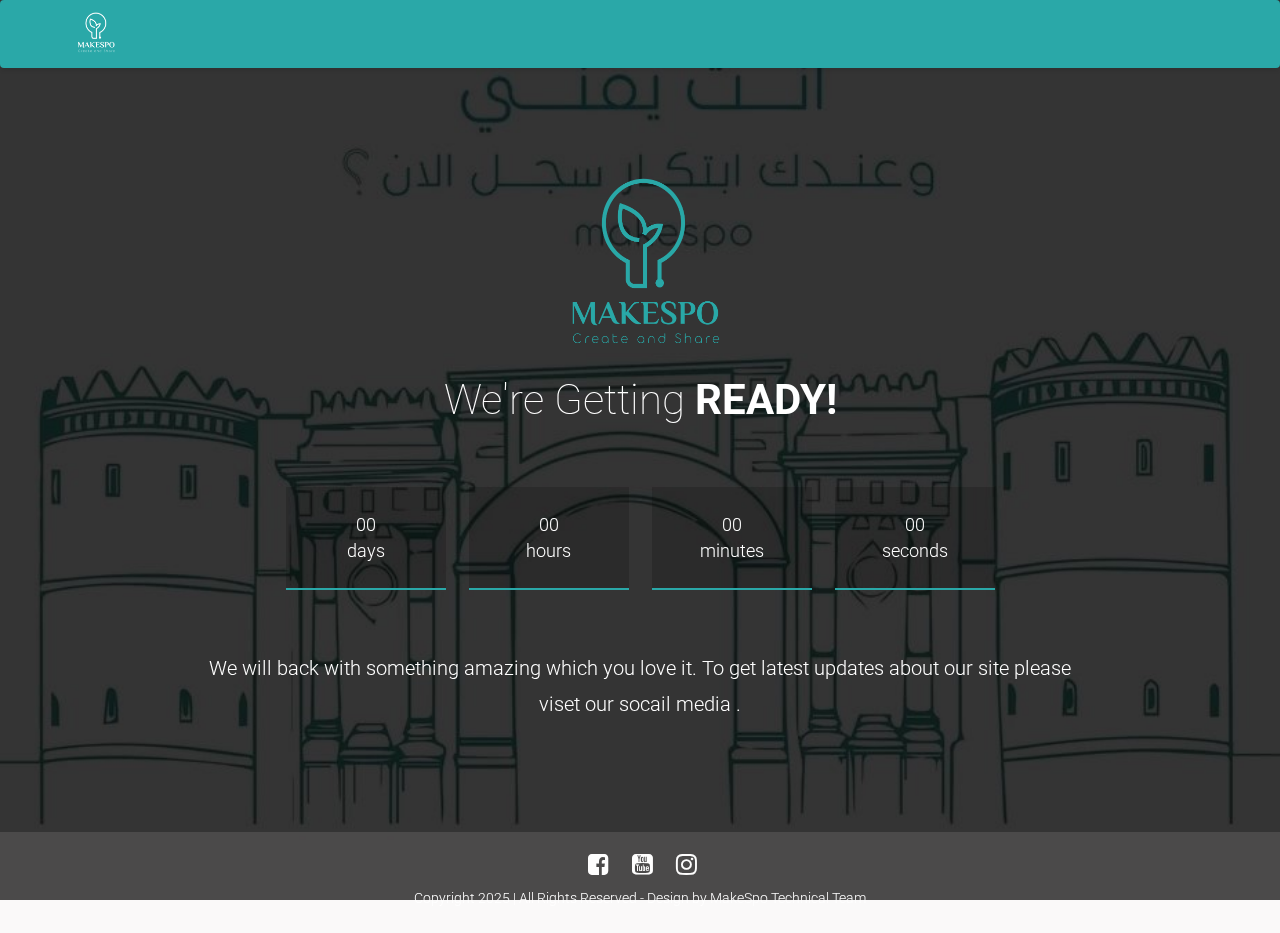
<file: index.html>
<!DOCTYPE html>
<html lang="en">

    <head>

<!-- وصف الموقع -->
<meta name="description" content="موقع مكسبو 2025 - نقدم لك أحدث الأخبار والمعلومات التقنية والتحديثات المهمة لعام 2025.">

<!-- الكلمات المفتاحية -->
<meta name="keywords" content="مكسبو, أخبار, تقنية, تحديثات, 2025,  ابتكار , اختراع , اختراعات , فكرة, موقع عربي">

<!-- المؤلف -->
<meta name="author" content="MakeSpo Technical Team">

<!-- إعدادات تحسين العرض في محركات البحث -->
<meta name="robots" content="index, follow">

<!-- إعدادات تحسين العرض على الأجهزة المحمولة -->
<meta name="viewport" content="width=device-width, initial-scale=1, shrink-to-fit=no">

<!-- روابط الشبكات الاجتماعية - Open Graph (لتحسين مشاركة المحتوى على فيسبوك وتويتر) -->
<meta property="og:title" content="مكسبو 2025">
<meta property="og:description" content="موقع مكسبو 2025 - أحدث الأخبار التقنية والتحديثات.">
<meta property="og:type" content="website">
<meta property="og:url" content="https://www.example.com/">
<meta property="og:image" content="https://www.example.com/path-to-image.jpg">

<!-- تويتر كارد -->
<meta name="twitter:card" content="summary_large_image">
<meta name="twitter:title" content="مكسبو 2025">
<meta name="twitter:description" content="موقع مكسبو 2025 - أحدث الأخبار التقنية والتحديثات.">
<meta name="twitter:image" content="https://www.example.com/path-to-image.jpg">
<link rel="icon" href="assets/img/favicon.png" type="image/png" />

	    


        <meta charset="utf-8">
        <meta http-equiv="X-UA-Compatible" content="IE=edge">
        <meta name="viewport" content="width=device-width, initial-scale=1">
        <title>مكسبو 2025</title>

        <!-- CSS -->
        <link rel="stylesheet" href="http://fonts.googleapis.com/css?family=Roboto:400,300,100,100italic,300italic,400italic,700,700italic">
        
        <link rel="stylesheet" href="assets/bootstrap/css/bootstrap.min.css">
        <link rel="stylesheet" href="assets/css/animate.css">
        <link rel="stylesheet" href="assets/css/style.css">
<link rel="stylesheet" href="https://cdnjs.cloudflare.com/ajax/libs/font-awesome/4.7.0/css/font-awesome.min.css">

        <!-- HTML5 Shim and Respond.js IE8 support of HTML5 elements and media queries -->
        <!-- WARNING: Respond.js doesn't work if you view the page via file:// -->
        <!--[if lt IE 9]>
            <script src="https://oss.maxcdn.com/libs/html5shiv/3.7.0/html5shiv.js"></script>
            <script src="https://oss.maxcdn.com/libs/respond.js/1.4.2/respond.min.js"></script>
        <![endif]-->

		<!-- Font Awesome -->
		<link href="http://maxcdn.bootstrapcdn.com/font-awesome/4.2.0/css/font-awesome.min.css" rel="stylesheet"> 
        
    </head>

    <body>

<nav class="navbar navbar-expand-lg navbar-light bg-light">
  <div class="container d-flex justify-content-between align-items-center">
    
    <!-- الشعار محاذي لليمين في RTL -->
    <a class="navbar-brand order-2" href="#">
      <img src="assets/img/logo.png" alt="مكسبو 2025" style="height: 50px;">
    </a>

    <!-- روابط اللغة -->
    <div class="language-switcher order-1 d-flex align-items-center">
      
      <!-- في الصفحة الإنجليزية نظهر العربية فقط -->

      <a href="/ar/index.html" title="العربية" class="lang-link">
        <span class="fi fi-sa" style="font-size: 24px;"></span>
      </a>      
      </a> 
    </div>

  </div>
</nav>


<!-- Navigation Bar (English only)
<nav class="navbar navbar-expand-lg navbar-light" style="background-color: #2aa8a8;">
  <div class="container">
  
    <a class="navbar-brand text-white font-weight-bold d-flex align-items-center" href="#">
      <img src="assets/img/logo.png" alt="Makspo" style="height:40px; margin-right:10px;">
      Makspo
    </a>

   
    <button class="navbar-toggler border-white" type="button" data-toggle="collapse" data-target="#mainNavbar" aria-controls="mainNavbar" aria-expanded="false" aria-label="Toggle navigation">
      <span class="navbar-toggler-icon" style="filter: invert(1);"></span>
    </button>


    <div class="collapse navbar-collapse" id="mainNavbar">
      <ul class="navbar-nav mr-auto">
        <li class="nav-item active">
          <a class="nav-link text-white font-weight-medium" href="#">Home <span class="sr-only">(current)</span></a>
        </li>
        <li class="nav-item">
          <a class="nav-link text-white font-weight-medium" href="#">About Makspo</a>
        </li>
        <li class="nav-item">
          <a class="nav-link text-white font-weight-medium" href="#">Contact Us</a>
        </li>
        <li class="nav-item dropdown">
          <a class="nav-link dropdown-toggle text-white font-weight-medium" href="#" id="registerDropdown" role="button" data-toggle="dropdown" aria-haspopup="true" aria-expanded="false">
            Register
          </a>
          <div class="dropdown-menu" aria-labelledby="registerDropdown" style="background-color:#2aa8a8;">
            <a class="dropdown-item text-white" href="#">Register as Innovator</a>
            <a class="dropdown-item text-white" href="#">Register as Supporter</a>
          </div>
        </li>
      </ul>

      <ul class="navbar-nav">
        <li class="nav-item">
          <a class="nav-link text-white font-weight-medium" href="#">English</a>
          
        </li>
        <li class="nav-item">
          <a class="nav-link text-white font-weight-medium" href="#">English</a>
          
        </li>
      </ul>
    </div>
  </div>
</nav>

 -->

        <!-- Coming Soon -->
        <div class="coming-soon">
            <div class="inner-bg">
                <div class="container">
                    <div class="row">
                        <div class="col-sm-12">
                        	<div class="coming-soon">
                                <div class="logo wow fadeInDown">
                                        <h1>
                                            <a href="#">
                                            <img src="assets/img/logo.png" alt="مكسبو 2025" style="width:200px; height:210px;">
                                            </a>
                                        </h1>
                                       

                                </div>
                                </div>


                            <h2 class="wow fadeInDown">We're Getting <strong>READY!</strong></h2>
                            <div class="timer wow fadeInUp">
                                <div class="days-wrapper">
                                    <span id="days"></span> <br>days
                                </div> 
                                <div class="hours-wrapper">
                                    <span id="hours"></span> <br>hours
                                </div> 
                                <div class="minutes-wrapper">
                                    <span id="minutes"></span> <br>minutes
                                </div> 
                                <div class="seconds-wrapper">
                                    <span id="seconds"></span> <br>seconds
                                </div>
                            </div>
                            <div class="wow fadeInDown">
                            	<p>
                            		We will back with something amazing which you love it. To get latest updates about our site please viset our socail media .
                            	</p>
                            </div>
                          
                          
                            <!--div class="subscribe wow fadeInDown">
			                    <form class="form-inline" action="" method="post">
			                        <input type="text" name="email" placeholder="Enter your email..." class="subscribe-email">
			                        <button type="submit" class="btn">Subscribe</button>
			                    </form>
			                    <div class="success-message"></div>
			                    <div class="error-message"></div>
			                </div-->


                        </div>
                    </div>
                </div>
            </div>
        </div>

        
        <!-- Footer -->
<footer>
    <div class="container text-center">
        <div class="row">
            <!-- أيقونات وسائل التواصل الاجتماعي -->
            <div class="col-12 mb-3">
                <ul class="social-icon list-inline mb-0">
                    <li class="list-inline-item mx-2">
                        <a href="https://www.facebook.com/makespo2025" aria-label="Facebook"><i class="fa fa-facebook-square fa-2x"></i></a>
                    </li>
                    <li class="list-inline-item mx-2">
                        <a href="https://www.youtube.com/" aria-label="YouTube"><i class="fa fa-youtube-square fa-2x"></i></a>
                    </li>
                    <li class="list-inline-item mx-2">
                        <a href="https://www.instagram.com/makespo2025" aria-label="Instagram"><i class="fa fa-instagram fa-2x"></i></a>
                    </li>
                </ul>
            </div>
        </div>
        <div class="row">
            <!-- حقوق الحفظ -->
            <div class="col-12">
                <p class="mb-0">Copyright 2025 | All Rights Reserved - Design by  
                    <a href="index.html">MakeSpo Technical Team</a>
                </p>
            </div>
        </div>
    </div>
</footer>


        <!-- Javascript -->
         <script src="https://code.jquery.com/jquery-3.5.1.slim.min.js"></script>
        <script src="https://cdn.jsdelivr.net/npm/popper.js@1.16.1/dist/umd/popper.min.js"></script>
        <script src="https://stackpath.bootstrapcdn.com/bootstrap/4.5.2/js/bootstrap.min.js"></script>

        <script src="assets/js/jquery-1.10.2.min.js"></script>
        <script src="assets/js/jquery.backstretch.min.js"></script>
        <script src="assets/js/jquery.countdown.min.js"></script>
        <script src="assets/js/wow.min.js"></script>
        <script src="assets/js/scripts.js"></script>
        
        
        <!--[if lt IE 10]>
            <script src="assets/js/placeholder.js"></script>
        <![endif]-->
<!-- عداد تنازلي مخصص -->
<script>
    $(function() {
        // تحديد تاريخ انتهاء العداد:  9 اغسطس 2025 الساعة 8 صباحاً
        var finalDate = new Date('2025-08-09T08:00:00');

        function updateCountdown() {
            var now = new Date();
            var diff = finalDate - now;

            if (diff <= 0) {
                // انتهى الوقت
                $('#days, #hours, #minutes, #seconds').text('00');
                clearInterval(timerInterval);
                return;
            }

            var seconds = Math.floor(diff / 1000) % 60;
            var minutes = Math.floor(diff / 1000 / 60) % 60;
            var hours = Math.floor(diff / 1000 / 60 / 60) % 24;
            var days = Math.floor(diff / 1000 / 60 / 60 / 24);

            // تنسيق الأرقام لتكون دائماً ذات خانتين
            function pad(n) { return n < 10 ? '0' + n : n; }

            $('#days').text(pad(days));
            $('#hours').text(pad(hours));
            $('#minutes').text(pad(minutes));
            $('#seconds').text(pad(seconds));
        }

        updateCountdown(); // تحديث فوري عند التحميل
        var timerInterval = setInterval(updateCountdown, 1000);
    });



    </script>

    

    </body>


</html>
</file>
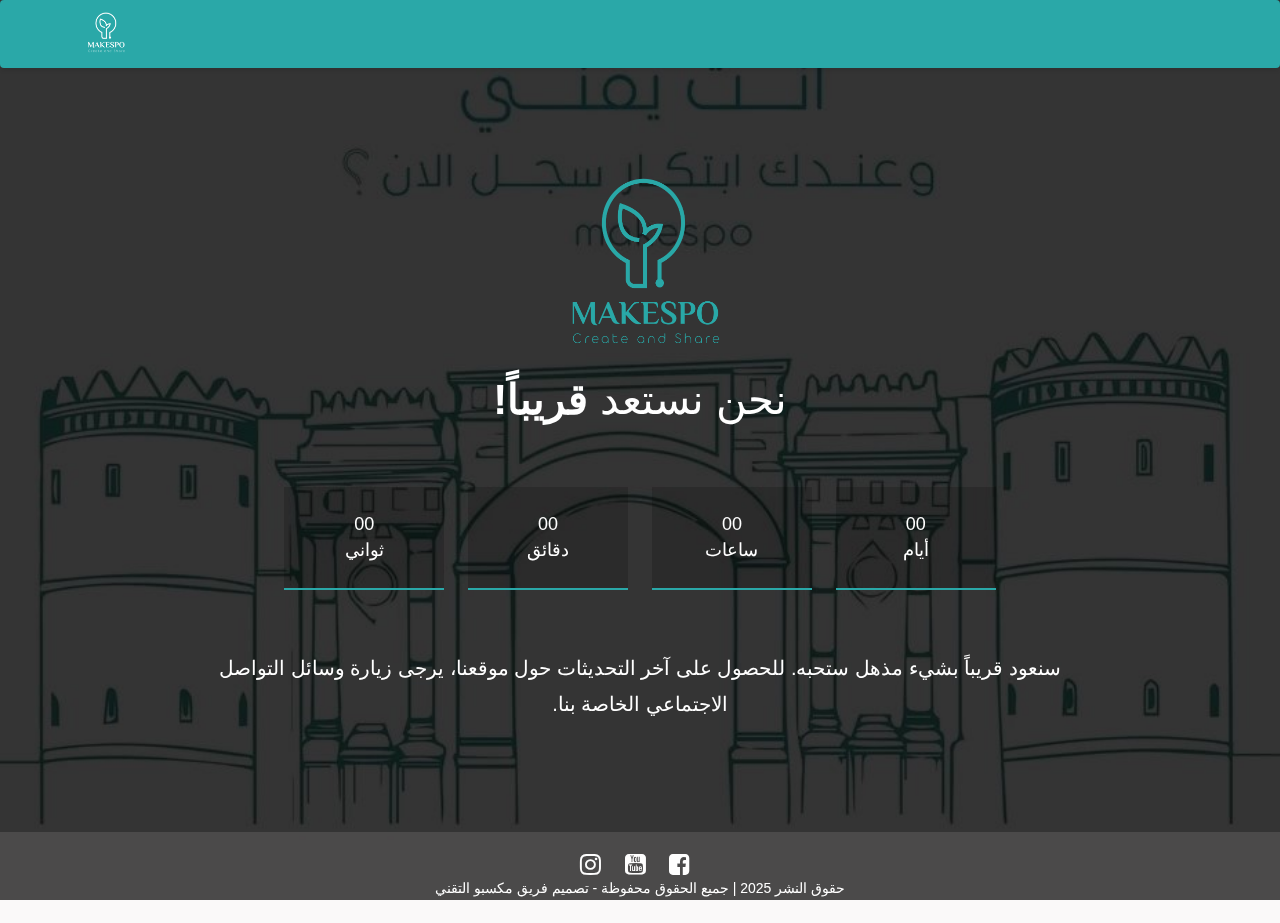
<file: index_ar.html>
<!DOCTYPE html>
<html lang="ar" dir="rtl">

<head>
    <meta charset="utf-8" />
    <meta http-equiv="X-UA-Compatible" content="IE=edge" />
    <meta name="viewport" content="width=device-width, initial-scale=1" />

    <!-- وصف الموقع -->
    <meta name="description" content="موقع مكسبو 2025 - نقدم لك أحدث الأخبار والمعلومات التقنية والتحديثات المهمة لعام 2025." />

    <!-- الكلمات المفتاحية -->
    <meta name="keywords" content="مكسبو, أخبار, تقنية, تحديثات, 2025, ابتكار, اختراع, اختراعات, فكرة, موقع عربي" />

    <!-- المؤلف -->
    <meta name="author" content="MakeSpo Technical Team" />

    <!-- إعدادات تحسين العرض في محركات البحث -->
    <meta name="robots" content="index, follow" />

    <!-- روابط الشبكات الاجتماعية - Open Graph -->
    <meta property="og:title" content="مكسبو 2025" />
    <meta property="og:description" content="موقع مكسبو 2025 - أحدث الأخبار التقنية والتحديثات." />
    <meta property="og:type" content="website" />
    <meta property="og:url" content="https://www.example.com/" />
    <meta property="og:image" content="https://www.example.com/path-to-image.jpg" />

    <!-- تويتر كارد -->
    <meta name="twitter:card" content="summary_large_image" />
    <meta name="twitter:title" content="مكسبو 2025" />
    <meta name="twitter:description" content="موقع مكسبو 2025 - أحدث الأخبار التقنية والتحديثات." />
    <meta name="twitter:image" content="https://www.example.com/path-to-image.jpg" />

    <link rel="icon" href="assets/img/favicon.png" type="image/png" />

    <title>مكسبو 2025</title>

    <!-- الخطوط -->
    <link href="https://fonts.googleapis.com/css2?family=Cairo:wght@300;500;700&display=swap" rel="stylesheet" />

    <!-- CSS -->
    <link rel="stylesheet" href="assets/bootstrap/css/bootstrap.min.css" />
    <link rel="stylesheet" href="assets/css/animate.css" />
    <link rel="stylesheet" href="assets/css/style_ar.css" />

    <!-- Font Awesome CDN (لأيقونات وسائل التواصل الاجتماعي) -->
    <link rel="stylesheet" href="https://cdnjs.cloudflare.com/ajax/libs/font-awesome/4.7.0/css/font-awesome.min.css" />
</head>

<body>
<nav class="navbar navbar-expand-lg navbar-light bg-light">
  <div class="container d-flex justify-content-between align-items-center">
    
    <!-- الشعار محاذي لليمين في RTL -->
    <a class="navbar-brand order-2" href="#">
      <img src="assets/img/logo.png" alt="مكسبو 2025" style="height: 50px;">
    </a>

    <!-- روابط اللغة -->
    <div class="language-switcher order-1 d-flex align-items-center">
      <!-- في الصفحة العربية نظهر الإنجليزية فقط -->
      <a href="index.html" class="lang-link" title="English">
      </a>
      <!-- في الصفحة الإنجليزية نظهر العربية فقط -->
      <!-- <a href="/ar/index.html" class="lang-link" title="العربية">
        <img src="assets/img/flags/ar.png" alt="العربية" class="lang-flag" />
      </a> -->
    </div>

  </div>
</nav>


    <!-- Coming Soon -->
    <div class="coming-soon">
        <div class="inner-bg">
            <div class="container">
                <div class="row">
                    <div class="col-sm-12">
                        <div class="coming-soon">
                            <div class="logo wow fadeInDown">
                                <h1>
                                    <a href="#">
                                        <img src="assets/img/logo.png" alt="مكسبو 2025" style="width:200px; height:210px;" />
                                    </a>
                                </h1>
                            </div>
                        </div>

                        <h2 class="wow fadeInDown">نحن نستعد <strong>قريباً!</strong></h2>

                        <div class="timer wow fadeInUp">
                            <div class="days-wrapper">
                                <span id="days"></span> <br />أيام
                            </div>
                            <div class="hours-wrapper">
                                <span id="hours"></span> <br />ساعات
                            </div>
                            <div class="minutes-wrapper">
                                <span id="minutes"></span> <br />دقائق
                            </div>
                            <div class="seconds-wrapper">
                                <span id="seconds"></span> <br />ثواني
                            </div>
                        </div>

                        <div class="wow fadeInDown">
                            <p>
                                سنعود قريباً بشيء مذهل ستحبه. للحصول على آخر التحديثات حول موقعنا، يرجى زيارة وسائل التواصل الاجتماعي الخاصة بنا.
                            </p>
                        </div>

                    </div>
                </div>
            </div>
        </div>
    </div>

    <!-- Footer -->
    <footer>
        <div class="container text-center">
            <div class="row">
                <!-- أيقونات وسائل التواصل الاجتماعي -->
                <div class="col-12 mb-3">
                    <ul class="social-icon list-inline mb-0">
                        <li class="list-inline-item mx-2">
                            <a href="https://www.facebook.com/makespo2025" aria-label="Facebook"><i class="fa fa-facebook-square fa-2x"></i></a>
                        </li>
                        <li class="list-inline-item mx-2">
                            <a href="https://www.youtube.com/" aria-label="YouTube"><i class="fa fa-youtube-square fa-2x"></i></a>
                        </li>
                        <li class="list-inline-item mx-2">
                            <a href="https://www.instagram.com/makespo2025" aria-label="Instagram"><i class="fa fa-instagram fa-2x"></i></a>
                        </li>
                    </ul>
                </div>
            </div>
            <div class="row">
                <!-- حقوق الحفظ -->
                <div class="col-12">
                    <p class="mb-0">
                        حقوق النشر 2025 | جميع الحقوق محفوظة - تصميم
                        <a href="index_ar.html">فريق مكسبو التقني</a>
                    </p>
                </div>
            </div>
        </div>
    </footer>

    <!-- جافاسكريبت -->
    <script src="https://code.jquery.com/jquery-3.5.1.slim.min.js"></script>
    <script src="https://cdn.jsdelivr.net/npm/popper.js@1.16.1/dist/umd/popper.min.js"></script>
    <script src="https://stackpath.bootstrapcdn.com/bootstrap/4.5.2/js/bootstrap.min.js"></script>

    <script src="assets/js/jquery-1.10.2.min.js"></script>
    <script src="assets/js/jquery.backstretch.min.js"></script>
    <script src="assets/js/jquery.countdown.min.js"></script>
    <script src="assets/js/wow.min.js"></script>
    <script src="assets/js/scripts.js"></script>

    <!-- عداد تنازلي -->
    <script>
        $(function () {
            var finalDate = new Date('2025-08-09T08:00:00');

            function updateCountdown() {
                var now = new Date();
                var diff = finalDate - now;

                if (diff <= 0) {
                    $('#days, #hours, #minutes, #seconds').text('00');
                    clearInterval(timerInterval);
                    return;
                }

                var seconds = Math.floor(diff / 1000) % 60;
                var minutes = Math.floor(diff / 1000 / 60) % 60;
                var hours = Math.floor(diff / 1000 / 60 / 60) % 24;
                var days = Math.floor(diff / 1000 / 60 / 60 / 24);

                function pad(n) {
                    return n < 10 ? '0' + n : n;
                }

                $('#days').text(pad(days));
                $('#hours').text(pad(hours));
                $('#minutes').text(pad(minutes));
                $('#seconds').text(pad(seconds));
            }

            updateCountdown();
            var timerInterval = setInterval(updateCountdown, 1000);
        });
    </script>

</body>

</html>
</file>
<file: assets/css/style.css>
body {
    background: #fff;
    font-family: 'Roboto', sans-serif;
    font-weight: 300;
    color: #fff;
    text-align: center;
}

strong { font-weight: 700; }

a, a:hover, a:focus {
	color: #FEFEFE;
	text-decoration: none;
    -o-transition: all .3s;
    -moz-transition: all .3s;
    -webkit-transition: all .3s;
    -ms-transition: all .3s;
    transition: all .3s;
}

h2 {
	margin-top: 10px;
	font-size: 42px;
    font-weight: 100;
    line-height: 54px;
}

img { max-width: 100%; }

::-moz-selection { background: #2aa8a8; color: #fff; text-shadow: none; }
::selection { background: #2aa8a8; color: #fff; text-shadow: none; }


/* ======= تنسيقات القائمة التفاعلية (Navbar) ======= */

.navbar {
  background-color: #2aa8a8 !important; /* اللون الأساسي */
  padding: 0.8rem 1rem;
  font-family: 'Roboto', sans-serif;
  box-shadow: 0 2px 5px rgba(0,0,0,0.1);
}

.navbar-brand {
  color: #ffffff !important;
  font-weight: 700;
  font-size: 1.8rem;
  display: flex;
  align-items: center;
}

.navbar-brand img {
  max-height: 80px; /* حجم الشعار */
  margin-right: 10px;
  filter: brightness(0) invert(1); /* لجعل الشعار أبيض إذا كان لونه أسود */
}

/* دعم اتجاه اللغة العربية (RTL) */
html[dir="rtl"] .navbar-brand img {
  margin-right: 0;
  margin-left: 10px;
}

.navbar-nav {
  list-style: none;
  padding-left: 0;
  margin-bottom: 0;
  display: flex;
  align-items: center;
}

.navbar-nav > li {
  list-style: none;
  margin: 0 15px;
}

/* دعم اتجاه اللغة العربية (RTL) */
html[dir="rtl"] .navbar-nav {
  margin-right: 0;
  margin-left: auto;
}

/* محاذاة القوائم */
.navbar-nav.mr-auto {
  margin-right: auto;
}

.navbar-nav.ml-auto {
  margin-left: auto;
}

.navbar-nav .nav-link {
  color: #e0f7f7 !important;
  font-weight: 500;
  margin: 0 10px;
  transition: color 0.3s ease;
  cursor: pointer;
  outline: none;
  text-decoration: none;
}


.navbar-nav .nav-link:hover,
.navbar-nav .nav-link:focus {
  color: #144d4d !important; /* لون داكن عند المرور */
  text-decoration: none;
}



/* العنصر النشط */
.navbar-nav .active > .nav-link {
  color: #144d4d !important;
  font-weight: 700;
}

/* القائمة المنسدلة */
.dropdown-menu {
  background-color: #2aa8a8 !important;
  border: none;
  box-shadow: 0 4px 8px rgba(0,0,0,0.15);
  min-width: 180px;
}

.dropdown-menu .dropdown-item {
  color: #e0f7f7 !important;
  padding: 10px 20px;
  transition: background-color 0.3s ease, color 0.3s ease;
  cursor: pointer;
  outline: none;
  text-decoration: none;
}

.dropdown-menu .dropdown-item:hover,
.dropdown-menu .dropdown-item:focus {
  background-color: #144d4d !important;
  color: #ffffff !important;
}

/* زر القائمة في الأجهزة الصغيرة */
.navbar-toggler {
  border-color: #144d4d !important;
}

.navbar-toggler-icon {
  background-image: url("data:image/svg+xml;charset=utf8,%3Csvg viewBox='0 0 30 30' xmlns='http://www.w3.org/2000/svg'%3E%3Cpath stroke='%23144d4d' stroke-width='2' stroke-linecap='round' stroke-miterlimit='10' d='M4 7h22M4 15h22M4 23h22'/%3E%3C/svg%3E") !important;
}

/* قائمة اختيار اللغة */
.navbar-nav .dropdown-menu-right {
  right: 0;
  left: auto;
}



/***** Coming Soon *****/

.coming-soon {
    margin: 0 auto;
}

.inner-bg {
    padding: 75px 0 40px 0;
}

.coming-soon .logo {
	padding-bottom: 20px;

}

.coming-soon .logo h1 {
	margin: 0;
}
.coming-soon .logo a {
  display: inline-block;
  max-height: 180px; /* حجم الشعار */
  background-size: contain; /* لضبط حجم الخلفية داخل العنصر */
  background-repeat: no-repeat;
  background-position: center center;
}

  
.coming-soon p {
	margin: 60px 0 10px 0;
	padding: 0 120px;
    
	font-size: 20px;
    line-height: 36px;
}

.timer {
    margin-top: 60px;
}

.timer .days-wrapper,
.timer .hours-wrapper,
.timer .minutes-wrapper,
.timer .seconds-wrapper {
    display: inline-block;
    width: 160px;
    margin: 0 10px;
    font-size: 18px;
    /* border: 1px solid rgba(255, 255, 255, 0.41); */
    padding: 25px 10px;
    /* border-style: dashed; */
    background-color: rgba(0, 0, 0, 0.17);
    /* border-bottom-color: #F02020; */
    border-bottom: solid #2aa8a8 2px;
}

.timer .days,
.timer .hours,
.timer .minutes,
.timer .seconds {
    font-size: 80px;
    font-weight: 100;
    line-height: 90px;
}

.subscribe {
	margin-top: 60px;
}

.subscribe form input {
    width: 362px;
    height: 52px;
}

.success-message, .error-message {
	margin-top: 20px;
	font-size: 18px;
    line-height: 32px;
}


/***** Footer *****/

footer {
	margin-top: 60px;
	padding: 20px 0 15px 0;
	background: #3d3d3d;
	background: rgba(222, 211, 211, 0.14);
}

.footer-copyright p {
	margin: 0;
	font-size: 14px;
    line-height: 32px;
    color: #fff;
    text-align: left;
}

.footer-copyright a { color: #fff; border-bottom: 1px dotted #fff; }
.footer-copyright a:hover { color: #fff; border: 0; }

.footer-social {
	text-align: right;
}

/* social icons */
ul.social-icon{

}
ul.social-icon li{
display:inline;
list-style:none;
}
ul.social-icon li a i{
font-size:24px;
margin-left:10px;
}



input[type="text"] {
    margin: 0;
    padding: 0 10px;
    vertical-align: middle;
    background: none;
    border: 1px solid rgba(227, 230, 238, 0.8);
    font-family: 'Roboto', sans-serif;
    font-size: 18px;
    font-weight: 300;
    line-height: 50px;
    color: #fff;
    -moz-border-radius: 6px;
    -webkit-border-radius: 6px;
    border-radius: 0;
    -moz-box-shadow: none;
    -webkit-box-shadow: none;
    box-shadow: none;
    -o-transition: all .3s;
    -moz-transition: all .3s;
    -webkit-transition: all .3s;
    -ms-transition: all .3s;
    transition: all .3s;
    margin-right: -4px;
}

input[type="text"]:focus {
	outline: 0;
    border: 1px solid #fff;
    -moz-box-shadow: none;
    -webkit-box-shadow: none;
    box-shadow: none;
}

input[type="text"]:-moz-placeholder { color: #fff; }
input[type="text"]:-ms-input-placeholder { color: #fff; }
input[type="text"]::-webkit-input-placeholder { color: #fff; }


.subscribe button {
	height: 52px;
    margin: 0;
    padding: 0 20px;
    vertical-align: middle;
    
	background: #2aa8a8;
    border: 0;
    font-family: 'Roboto', sans-serif;
    
	font-size: 19px;
    font-weight: 300;
    line-height: 52px;
    color: #fff;
    -moz-border-radius: 6px;
    -webkit-border-radius: 6px;
    
	border-radius: 0;
    text-shadow: none;
    -moz-box-shadow: none;
    -webkit-box-shadow: none;
    box-shadow: none;
    -o-transition: all .3s;
    -moz-transition: all .3s;
    -webkit-transition: all .3s;
    -ms-transition: all .3s;
    transition: all .3s;
}

.subscribe button:hover {
    background: #2aa8a8;
    color: #fff;
    -o-transition: all .3s;
    -moz-transition: all .3s;
    -webkit-transition: all .3s;
    -ms-transition: all .3s;
    transition: all .3s;
}

.subscribe button:active {
	outline: 0;
    background: #555;
    color: #fff;
    -moz-box-shadow: none;
    -webkit-box-shadow: none;
    box-shadow: none;
}

.subscribe button:focus {
	outline: 0;
	background: #555;
	color: #fff;
}

.btn:focus, .btn:active:focus, .btn.active:focus {
	outline: 0;
	background: #555;
	color: #fff;
}


@media (min-width: 992px) and (max-width: 1199px) {

}

@media (min-width: 768px) and (max-width: 991px) {

	.coming-soon p { padding: 0; }
	.timer .days-wrapper, .timer .hours-wrapper, .timer .minutes-wrapper, .timer .seconds-wrapper { width: 150px; }

}

@media (max-width: 767px) {
	
	.coming-soon p { padding: 0; }
	.timer .days-wrapper, .timer .hours-wrapper, .timer .minutes-wrapper, .timer .seconds-wrapper { width: 150px; }
	.timer .slash { display: none; }
	
	.footer-copyright p, .footer-social { text-align: center; }
	.footer-copyright { padding-bottom: 15px; }

}

@media (max-width: 550px) {

    .subscribe form input { width: 95%; }
    .subscribe form button { width: 95%; margin-top: 10px; }

}

@media (max-width: 400px) {
	
	h1, h2 { font-size: 32px; }

}



.lang-link {
  margin: 0 8px;
  cursor: pointer;
  transition: transform 0.3s ease;
  color: inherit;
  text-decoration: none;
}

.lang-link:hover {
  transform: scale(1.2);
}
</file>
<file: assets/css/style_ar.css>
/* ======== إعدادات عامة ======== */

body {
    background: #fff;
    font-family: 'Roboto', sans-serif;
    font-weight: 300;
    color: #fff;
    text-align: center;
    direction: rtl; /* دعم اتجاه النص من اليمين إلى اليسار */
}

strong { font-weight: 700; }

a, a:hover, a:focus {
    color: #FEFEFE;
    text-decoration: none;
    transition: all .3s;
}

h2 {
    margin-top: 10px;
    font-size: 42px;
    font-weight: 100;
    line-height: 54px;
}

img { max-width: 100%; }

::-moz-selection { background: #2aa8a8; color: #fff; text-shadow: none; }
::selection { background: #2aa8a8; color: #fff; text-shadow: none; }


/* ======= تنسيقات القائمة التفاعلية (Navbar) ======= */

.navbar {
    background-color: #2aa8a8 !important; /* اللون الأساسي */
    padding: 0.8rem 1rem;
    font-family: 'Roboto', sans-serif;
    box-shadow: 0 2px 5px rgba(0,0,0,0.1);
    direction: rtl; /* دعم RTL */
}

.navbar-brand {
    color: #ffffff !important;
    font-weight: 700;
    font-size: 1.8rem;
    display: flex;
    align-items: center;
    justify-content: flex-start; /* محاذاة الشعار للنص العربي */
}

.navbar-brand img {
    max-height: 80px; /* حجم الشعار */
    margin-left: 10px; /* بدل margin-right في RTL */
    filter: brightness(0) invert(1); /* لجعل الشعار أبيض إذا كان لونه أسود */
}

/* دعم اتجاه اللغة العربية (RTL) */
html[dir="rtl"] .navbar-brand img {
    margin-right: 0;
    margin-left: 10px;
}

.navbar-nav {
    list-style: none;
    padding-right: 0; /* بدل padding-left */
    margin-bottom: 0;
    display: flex;
    align-items: center;
    direction: rtl;
}

.navbar-nav > li {
    list-style: none;
    margin: 0 15px;
}

/* دعم اتجاه اللغة العربية (RTL) */
html[dir="rtl"] .navbar-nav {
    margin-left: auto;
    margin-right: 0;
}

/* محاذاة القوائم */
.navbar-nav.mr-auto {
    margin-left: auto; /* بدل margin-right */
}

.navbar-nav.ml-auto {
    margin-right: auto; /* بدل margin-left */
}

.navbar-nav .nav-link {
    color: #e0f7f7 !important;
    font-weight: 500;
    margin: 0 10px;
    transition: color 0.3s ease;
    cursor: pointer;
    outline: none;
    text-decoration: none;
}

.navbar-nav .nav-link:hover,
.navbar-nav .nav-link:focus {
    color: #144d4d !important; /* لون داكن عند المرور */
    text-decoration: none;
}

/* العنصر النشط */
.navbar-nav .active > .nav-link {
    color: #144d4d !important;
    font-weight: 700;
}

/* القائمة المنسدلة */
.dropdown-menu {
    background-color: #2aa8a8 !important;
    border: none;
    box-shadow: 0 4px 8px rgba(0,0,0,0.15);
    min-width: 180px;
    direction: rtl;
}

.dropdown-menu .dropdown-item {
    color: #e0f7f7 !important;
    padding: 10px 20px;
    transition: background-color 0.3s ease, color 0.3s ease;
    cursor: pointer;
    outline: none;
    text-decoration: none;
}

.dropdown-menu .dropdown-item:hover,
.dropdown-menu .dropdown-item:focus {
    background-color: #144d4d !important;
    color: #ffffff !important;
}

/* زر القائمة في الأجهزة الصغيرة */
.navbar-toggler {
    border-color: #144d4d !important;
}

.navbar-toggler-icon {
    background-image: url("data:image/svg+xml;charset=utf8,%3Csvg viewBox='0 0 30 30' xmlns='http://www.w3.org/2000/svg'%3E%3Cpath stroke='%23144d4d' stroke-width='2' stroke-linecap='round' stroke-miterlimit='10' d='M4 7h22M4 15h22M4 23h22'/%3E%3C/svg%3E") !important;
}

/* قائمة اختيار اللغة */
.navbar-nav .dropdown-menu-right {
    right: 0;
    left: auto;
}



/***** Coming Soon *****/

.coming-soon {
    margin: 0 auto;
    direction: rtl;
}

.inner-bg {
    padding: 75px 0 40px 0;
}

.coming-soon .logo {
    padding-bottom: 20px;
}

.coming-soon .logo h1 {
    margin: 0;
}

.coming-soon .logo a {
    display: inline-block;
    max-height: 180px; /* حجم الشعار */
    background-size: contain; /* لضبط حجم الخلفية داخل العنصر */
    background-repeat: no-repeat;
    background-position: center center;
}

.coming-soon p {
    margin: 60px 0 10px 0;
    padding: 0 120px;
    font-size: 20px;
    line-height: 36px;
    text-align: center;
}

.timer {
    margin-top: 60px;
}

.timer .days-wrapper,
.timer .hours-wrapper,
.timer .minutes-wrapper,
.timer .seconds-wrapper {
    display: inline-block;
    width: 160px;
    margin: 0 10px;
    font-size: 18px;
    /* border: 1px solid rgba(255, 255, 255, 0.41); */
    padding: 25px 10px;
    /* border-style: dashed; */
    background-color: rgba(0, 0, 0, 0.17);
    /* border-bottom-color: #F02020; */
    border-bottom: solid #2aa8a8 2px;
}

.timer .days,
.timer .hours,
.timer .minutes,
.timer .seconds {
    font-size: 80px;
    font-weight: 100;
    line-height: 90px;
}

.subscribe {
    margin-top: 60px;
}

.subscribe form input {
    width: 362px;
    height: 52px;
}

.success-message, .error-message {
    margin-top: 20px;
    font-size: 18px;
    line-height: 32px;
}

/***** Footer *****/

footer {
    margin-top: 60px;
    padding: 20px 0 15px 0;
    background: rgba(222, 211, 211, 0.14);
    color: #fff;
    direction: rtl;
}

.footer-copyright p {
    margin: 0;
    font-size: 14px;
    line-height: 32px;
    color: #fff;
    text-align: right;
}

.footer-copyright a {
    color: #fff;
    border-bottom: 1px dotted #fff;
}

.footer-copyright a:hover {
    color: #fff;
    border: 0;
}

.footer-social {
    text-align: left; /* عكس المحاذاة بسبب RTL */
}

/* social icons */
ul.social-icon {
    padding: 0;
    margin: 0;
}

ul.social-icon li {
    display: inline;
    list-style: none;
}

ul.social-icon li a i {
    font-size: 24px;
    margin-right: 10px; /* بدل margin-left */
}

/* تنسيقات الحقول */

input[type="text"] {
    margin: 0;
    padding: 0 10px;
    vertical-align: middle;
    background: none;
    border: 1px solid rgba(227, 230, 238, 0.8);
    font-family: 'Roboto', sans-serif;
    font-size: 18px;
    font-weight: 300;
    line-height: 50px;
    color: #fff;
    border-radius: 0;
    box-shadow: none;
    transition: all .3s;
    margin-left: -4px; /* بدل margin-right */
}

input[type="text"]:focus {
    outline: 0;
    border: 1px solid #fff;
    box-shadow: none;
}

input[type="text"]:-moz-placeholder { color: #fff; }
input[type="text"]:-ms-input-placeholder { color: #fff; }
input[type="text"]::-webkit-input-placeholder { color: #fff; }

.subscribe button {
    height: 52px;
    margin: 0;
    padding: 0 20px;
    vertical-align: middle;
    background: #2aa8a8;
    border: 0;
    font-family: 'Roboto', sans-serif;
    font-size: 19px;
    font-weight: 300;
    line-height: 52px;
    color: #fff;
    border-radius: 0;
    text-shadow: none;
    box-shadow: none;
    transition: all .3s;
}

.subscribe button:hover {
    background: #2aa8a8;
    color: #fff;
}

.subscribe button:active,
.subscribe button:focus,
.btn:focus,
.btn:active:focus,
.btn.active:focus {
    outline: 0;
    background: #555;
    color: #fff;
}

/* استجابات الشاشة */

/* شاشات كبيرة */
@media (min-width: 992px) and (max-width: 1199px) {
    /* يمكن إضافة تعديلات خاصة */
}

/* شاشات متوسطة */
@media (min-width: 768px) and (max-width: 991px) {
    .coming-soon p { padding: 0; }
    .timer .days-wrapper, .timer .hours-wrapper, .timer .minutes-wrapper, .timer .seconds-wrapper { width: 150px; }
}

/* شاشات صغيرة */
@media (max-width: 767px) {
    .coming-soon p { padding: 0; }
    .timer .days-wrapper, .timer .hours-wrapper, .timer .minutes-wrapper, .timer .seconds-wrapper { width: 150px; }
    .timer .slash { display: none; }
    .footer-copyright p, .footer-social { text-align: center; }
    .footer-copyright { padding-bottom: 15px; }
}

/* شاشات صغيرة جداً */
@media (max-width: 550px) {
    .subscribe form input { width: 95%; }
    .subscribe form button { width: 95%; margin-top: 10px; }
}

/* شاشات صغيرة جداً جداً */
@media (max-width: 400px) {
    h1, h2 { font-size: 32px; }
}

/* محاذاة الشعار إلى اليمين في RTL */
html[dir="rtl"] .navbar-brand {
  order: 2; /* يجعل الشعار في النهاية (يمين) */
  margin-left: 15px;
  margin-right: 0;
}

/* محاذاة الشعار إلى اليسار في LTR */
html[dir="ltr"] .navbar-brand {
  order: 1; /* الشعار في البداية (يسار) */
  margin-right: 15px;
  margin-left: 0;
}

/* ترتيب روابط اللغة */
.language-switcher {
  gap: 10px;
}

.lang-link {
  display: inline-block;
  cursor: pointer;
  transition: transform 0.3s ease;
}

.lang-link:hover {
  transform: scale(1.1);
}

.lang-flag {
  width: 28px;
  height: 20px;
  border-radius: 3px;
  display: block;
}

/* ترتيب روابط اللغة حسب اتجاه الصفحة */
html[dir="rtl"] .language-switcher {
  order: 1; /* تظهر على اليسار */
}

html[dir="ltr"] .language-switcher {
  order: 2; /* تظهر على اليمين */
}


.lang-link {
  margin: 0 8px;
  cursor: pointer;
  transition: transform 0.3s ease;
  color: inherit;
  text-decoration: none;
}

.lang-link:hover {
  transform: scale(1.2);
}
</file>
